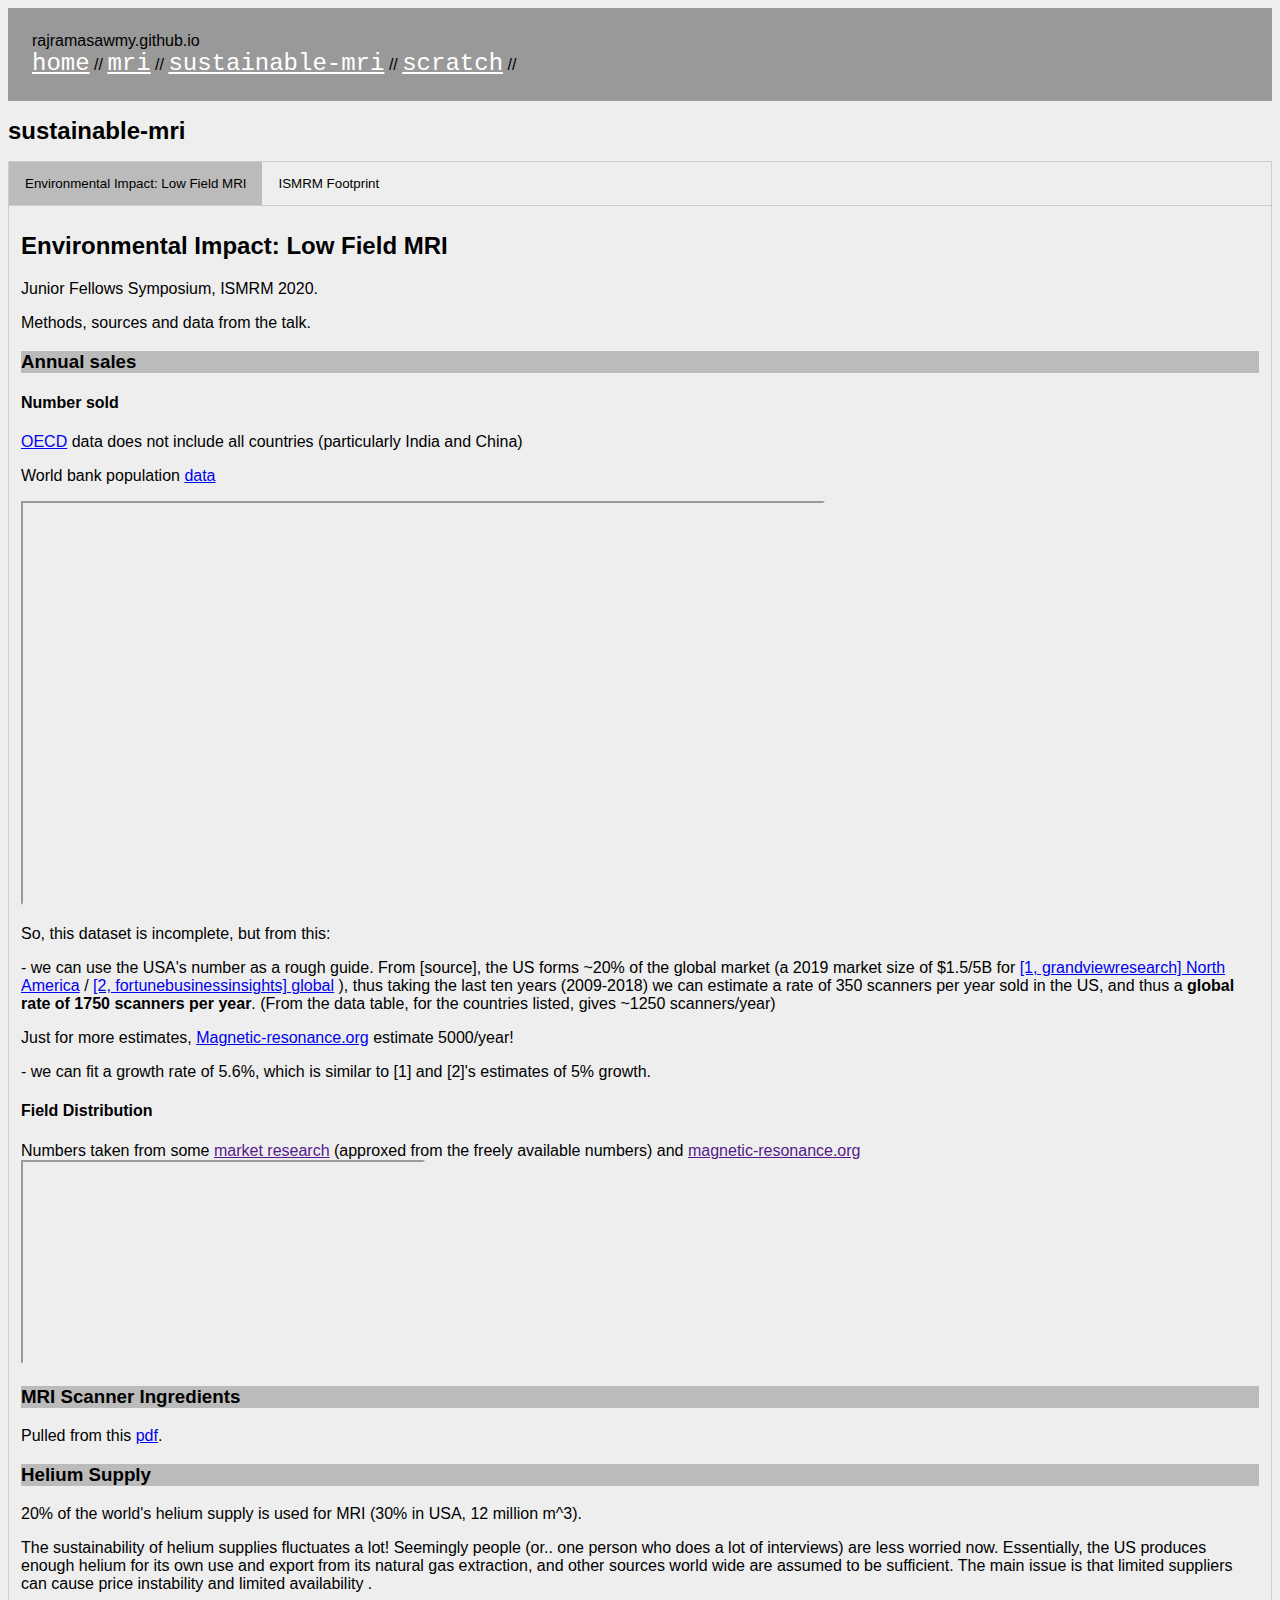
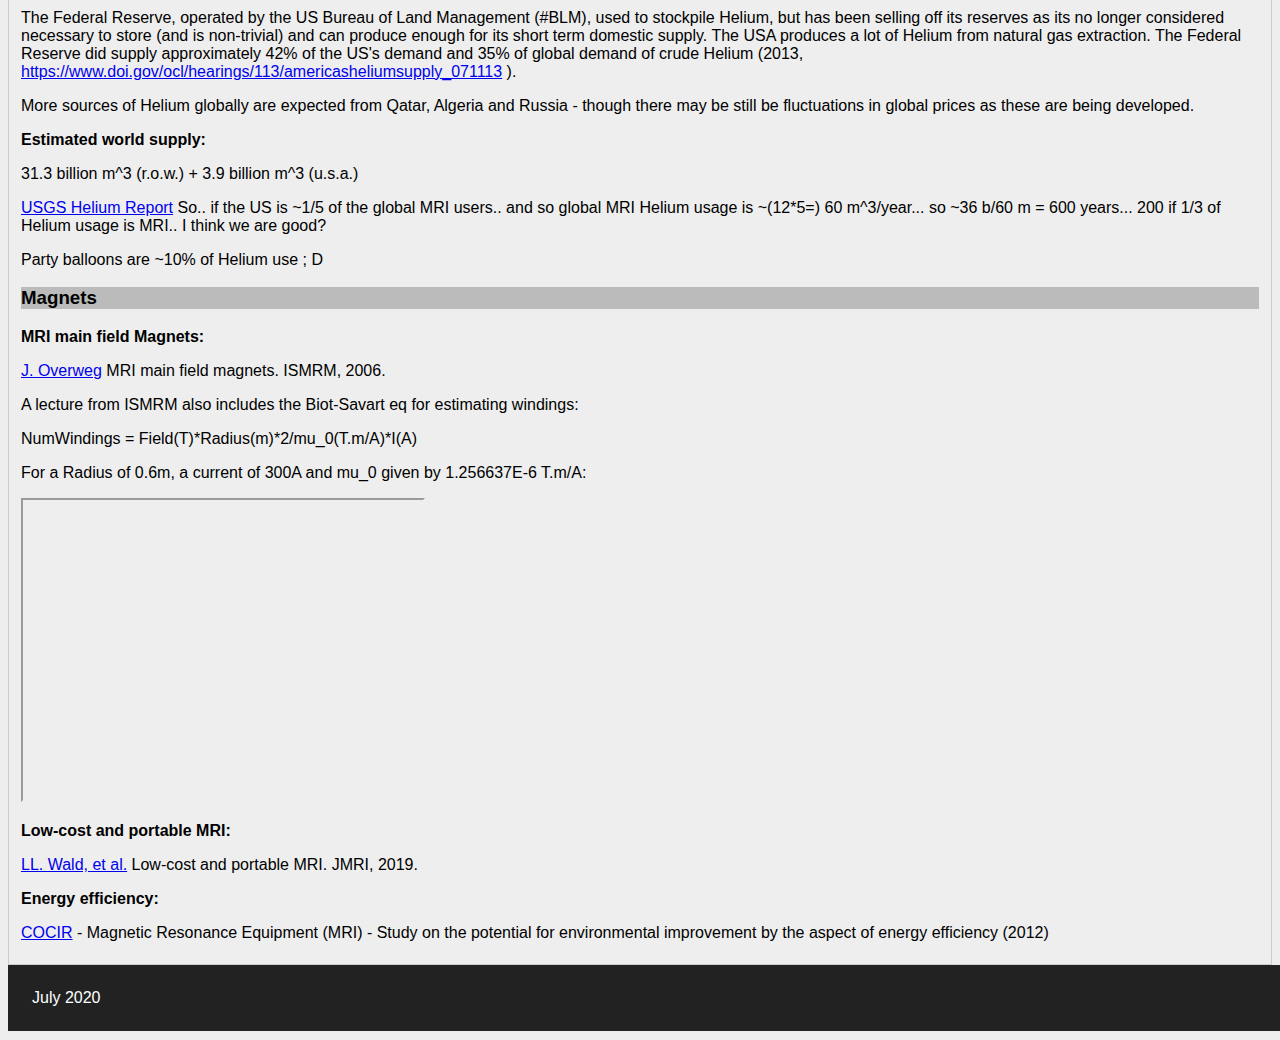
<file: smri.html>
<!DOCTYPE html>
<html>
<title>rajramasawmy</title>
<meta name="viewport" content="width=device-width, initial-scale=1">
<link rel="stylesheet" href="css/styles.css">

<header>

    rajramasawmy.github.io
    <nav>
        <a href="index.html">home</a> //
        <a href="mri.html">mri</a> //
        <a href="smri.html">sustainable-mri</a> //
        <a href="scratch.html">scratch</a> //
    </nav>

</header>

<body>
    <h1>sustainable-mri</h1>

    <div class="tab">
        <button class="tablinks" onclick="openTab(event, 'lowfield')" id="defaultOpen"> Environmental Impact: Low Field
            MRI</button>
        <button class="tablinks" onclick="openTab(event, 'footprint')">ISMRM Footprint</button>
    </div>

    <div id="lowfield" class="tabcontent">
        <h2>Environmental Impact: Low Field MRI </h2>

        <p> Junior Fellows Symposium, ISMRM 2020. </p>
        <p> Methods, sources and data from the talk. </p>

        <div>
            <h3> Annual sales </h3>

            <h4> Number sold </h4>
            <p> <a href="https://data.oecd.org/healtheqt/magnetic-resonance-imaging-mri-units.htm">OECD</a> data does not
                include all countries (particularly India and China) </p>
            <p> World bank population <a href="https://data.worldbank.org/indicator/SP.POP.TOTL">data</a></p>

            <div>
            <iframe width="800" height="400"
                src="https://docs.google.com/spreadsheets/d/e/2PACX-1vRj7hEEyfwqJR2XyOa7SDDPxKlE3y0O_I5HaKaLMuTqD9Bjw53EqkqsfAZYgQ5KRERzkiec0EhKPU1-/pubhtml?gid=2039338938&amp;single=true&amp;widget=true&amp;headers=false&amp;range=B21:L64"></iframe>
            </div>

            <p>So, this dataset is incomplete, but from this:
            <p>- we can use the USA's number as a rough guide. From [source], the US forms ~20% of the global market (a 2019 market
                size of $1.5/5B for <a
                    href="https://www.fortunebusinessinsights.com/industry-reports/magnetic-resonance-imaging-mri-equipment-market-100087">
                    [1, grandviewresearch] North America</a> / <a
                    href="https://www.grandviewresearch.com/industry-analysis/magnetic-resonance-imaging-market"> [2,
                    fortunebusinessinsights] global</a> ), thus
                taking the last ten years (2009-2018) we can estimate a rate of 350 scanners per year sold in the US, and
                thus a <b>global rate of 1750 scanners per year</b>. (From the data table, for the countries listed, gives ~1250
                scanners/year) </p>
            <p> Just for more estimates, <a
                    href="https://www.magnetic-resonance.org/ch/21-01.html#:~:text=Worldwide%2C%20there%20are%20approximately%2050%2C000,are%20being%20replaced%20or%20refitted.">Magnetic-resonance.org</a>
                estimate 5000/year! </p>
            <p>- we can fit a growth rate of 5.6%, which is similar to [1] and [2]'s estimates of 5% growth.</p>
            </p>

            <h4> Field Distribution </h4>
            Numbers taken from some <a href="">market research</a>  (approxed from the freely available numbers) and <a href="">magnetic-resonance.org </a>
            <div>
            <iframe width="400" height="200"
                src="https://docs.google.com/spreadsheets/d/e/2PACX-1vRj7hEEyfwqJR2XyOa7SDDPxKlE3y0O_I5HaKaLMuTqD9Bjw53EqkqsfAZYgQ5KRERzkiec0EhKPU1-/pubhtml?gid=2039338938&amp;single=true&amp;widget=true&amp;headers=false&amp;range=B2:E5"></iframe>
            </div>

            <h3> MRI Scanner Ingredients </h3>
                Pulled from this <a href="https://www.cocir.org/fileadmin/6_Initiatives_SRI/Annual_forum/COCIR_SRI_-_Annual_Forum_2019_v2.pdf">pdf</a>.
            
        </div>
        
        <div>
        <h3> Helium Supply </h3>
            <p> 20% of the world's helium supply is used for MRI (30% in USA, 12 million m^3).</p>
            <p>
                The sustainability of helium supplies fluctuates a lot! Seemingly people (or.. one person who does a lot of interviews) are less worried now.
                Essentially, the US produces enough helium for its own use and export from its natural gas extraction, and other sources
                world wide are assumed to be sufficient. The main issue is that limited suppliers can cause price instability and
                limited availability .
            </p>
            <p>
                The Federal Reserve, operated by the US Bureau of Land Management (#BLM), used to stockpile Helium, but has been selling off its reserves as its no longer considered necessary to store (and is non-trivial) and can produce enough for its short term domestic supply. 
                The USA produces a lot of Helium from natural gas extraction. The Federal Reserve did supply approximately 42% of the US's demand
                and 35% of global demand of crude Helium (2013, <a href="https://www.doi.gov/ocl/hearings/113/americasheliumsupply_071113">https://www.doi.gov/ocl/hearings/113/americasheliumsupply_071113</a> ).
            </p>
            <p>
                More sources of Helium globally are expected from Qatar, Algeria and Russia - though there may be still be
                fluctuations in global prices as these are being developed.
            </p>
            <p class="bold"> Estimated world supply: </p>
            <p> 31.3 billion m^3 (r.o.w.) + 3.9 billion m^3 (u.s.a.)</p>
            
            <p> 
            <a href="https://pubs.usgs.gov/periodicals/mcs2020/mcs2020-helium.pdf"> USGS Helium Report</a>
            So.. if the US is ~1/5 of the global MRI users.. and so global MRI Helium usage is ~(12*5=) 60 m^3/year... so
            ~36 b/60 m = 600 years... 200 if 1/3 of Helium usage is MRI.. I think we are good?
            </p>
            <p> Party balloons are ~10% of Helium use ; D </p>
        </div>

        <h3> Magnets </h3>

        <p class="bold"> MRI main field Magnets: </p>
        <p> <a href="https://afni.nimh.nih.gov/sscc/staff/rwcox/ISMRM_2006/ISMRM%20M-F%202006/files/TuA_08.pdf">J.
                Overweg</a>
            MRI main field magnets. ISMRM, 2006.
        </p>
        <p> A lecture from ISMRM also includes the Biot-Savart eq for estimating windings: </p>
        <p> NumWindings = Field(T)*Radius(m)*2/mu_0(T.m/A)*I(A) </p>
        <p> For a Radius of 0.6m, a current of 300A and mu_0 given by 1.256637E-6 T.m/A: </p>
        <div>
            <iframe width="400" height="300"
                src="https://docs.google.com/spreadsheets/d/e/2PACX-1vRj7hEEyfwqJR2XyOa7SDDPxKlE3y0O_I5HaKaLMuTqD9Bjw53EqkqsfAZYgQ5KRERzkiec0EhKPU1-/pubhtml?gid=2039338938&amp;single=true&amp;widget=true&amp;headers=false&amp;range=J7:M15"></iframe>
        </div>

        <p class="bold"> Low-cost and portable MRI: </p>
        <p> <a href="https://onlinelibrary.wiley.com/doi/full/10.1002/jmri.26942"> LL. Wald, et al.</a> Low‐cost and
            portable
            MRI. JMRI, 2019. </p>

        <p class="bold"> Energy efficiency: </p>
        <p>
            <a
                href="https://cocir.org/fileadmin/6_Initiatives_SRI/SRI_Status_Report/pe_international_-_improvement_potentials_for_mri.pdf">COCIR</a>
            - Magnetic Resonance Equipment (MRI) - Study on the potential for environmental improvement by the aspect of
            energy
            efficiency (2012)
        </p>


    </div>

    <div id="footprint" class="tabcontent">
        <div class="divtext">


            <h2>ISMRM footprint estimate </h2>
            <p>
                Some heavy approximations, see methods below.
                Esimating travel to the last two year's ISMRM conference, and the prospective conference in Sydney.
            </p>

            <h2>Methods</h2>
            <p> Numbers taken from 2018 Plenary lecture, percentage region memberships estimated from charts in lecture.
                Region "central" locations have been included on the graphs.
                CO2 emissions aviation = 328g/per person per km (estimated from British Airways CO2e report).
                Inter-location distances as determined by https://www.freemaptools.com/how-far-is-it-between.htm (beware
                the
                clickbait) and choosing a central location for each region:
                <li>Nebraska (North America)</li>
                <li>Munich (Europe)</li>
                <li>Hong Kong (Asia & Pacific)</li>
                <li>Adelaide (Aus and NZ)</li>
                <li>Manaus (Mexico & South America)</li>
                <li>Addis Ababa (Rest of the world)</li>
            </p>

        </div>

        <section>
            <h2>Results: Total Emissions</h2>
            <li> 2018 - 11814 tonnes CO2</li>
            <li> 2019 - 10830 tonnes CO2</li>
            <li> 2020 - 26392 tonnes CO2</li>
            <br>
            <iframe width="600" height="371" seamless frameborder="0" scrolling="no"
                src="https://docs.google.com/spreadsheets/d/e/2PACX-1vRj7hEEyfwqJR2XyOa7SDDPxKlE3y0O_I5HaKaLMuTqD9Bjw53EqkqsfAZYgQ5KRERzkiec0EhKPU1-/pubchart?oid=165925231&amp;format=interactive"></iframe>

        </section>

        <section class="graphs">
            <h2>Results: Relative Emissions</h2>

            <div> <iframe width="600" height="371" seamless frameborder="0" scrolling="no"
                    src="https://docs.google.com/spreadsheets/d/e/2PACX-1vRj7hEEyfwqJR2XyOa7SDDPxKlE3y0O_I5HaKaLMuTqD9Bjw53EqkqsfAZYgQ5KRERzkiec0EhKPU1-/pubchart?oid=122167291&amp;format=interactive"></iframe>
            </div>
            <div> <iframe width="600" height="371" seamless frameborder="0" scrolling="no"
                    src="https://docs.google.com/spreadsheets/d/e/2PACX-1vRj7hEEyfwqJR2XyOa7SDDPxKlE3y0O_I5HaKaLMuTqD9Bjw53EqkqsfAZYgQ5KRERzkiec0EhKPU1-/pubchart?oid=407620344&amp;format=interactive"></iframe>
            </div>
            <div> <iframe width="600" height="371" seamless frameborder="0" scrolling="no"
                    src="https://docs.google.com/spreadsheets/d/e/2PACX-1vRj7hEEyfwqJR2XyOa7SDDPxKlE3y0O_I5HaKaLMuTqD9Bjw53EqkqsfAZYgQ5KRERzkiec0EhKPU1-/pubchart?oid=1295665872&amp;format=interactive"></iframe>
            </div>

        </section>
    </div>


</body>

<footer>
    July 2020
</footer>
<script>
    function openTab(evt, tabName) {
        // Declare all variables
        var i, tabcontent, tablinks;

        // Get all elements with class="tabcontent" and hide them
        tabcontent = document.getElementsByClassName("tabcontent");
        for (i = 0; i < tabcontent.length; i++) {
            tabcontent[i].style.display = "none";
        }

        // Get all elements with class="tablinks" and remove the class "active"
        tablinks = document.getElementsByClassName("tablinks");
        for (i = 0; i < tablinks.length; i++) {
            tablinks[i].className = tablinks[i].className.replace(" active", "");
        }

        // Show the current tab, and add an "active" class to the button that opened the tab
        document.getElementById(tabName).style.display = "block";
        evt.currentTarget.className += " active";
    }
</script>
<script>
    // Get the element with id="defaultOpen" and click on it
    document.getElementById("defaultOpen").click();
</script>

</html>
</file>
<file: css/styles.css>
/* Main styles */

@import url('https://rsms.me/inter/inter.css');
html {
  font-family: 'Inter', sans-serif;
}
@supports (font-variation-settings: normal) {
  html {
    font-family: 'Inter var', sans-serif;
  }
}

svg {
    width: 300px;
    height: 100px;
}

path {
    stroke: #222222;
    stroke-width: 10px;
    stroke-linecap: round;
    fill: none;
}
header {
    background-color: #999999;
    padding: 24px;
}

nav {
    justify-content: space-between;
}

header a {
    font-family: monospace;
    font-style: normal;
    font-size: 24px;
    color: white;
}

body {
    background-color: #eeeeee;
    
}

section {
    display: flex;
    flex-direction: column;
}

h1 {
    font-size: 24px;
}

h3 {
  background-color: #bbb;
}

.bold {
    font-weight: 700;
}
div.divtext {
    max-width: 75%;
    justify-content: space-evenly;
}

footer {
    background-color: #222222;
    color: white;
    padding: 24px;
    position: relative;
  left: 0;
  bottom: 0;
  width: 100%;
}

footer a {
    color:  white;
}

/* Tabbed page design */
/* Style the tab */
.tab {
    overflow: hidden;
    border: 1px solid #ccc;
    background-color: #eeeeee;
  }
  
  /* Style the buttons that are used to open the tab content */
  .tab button {
    background-color: inherit;
    float: left;
    border: none;
    outline: none;
    cursor: pointer;
    padding: 14px 16px;
    transition: 0.3s;
  }
  
  /* Change background color of buttons on hover */
  .tab button:hover {
    background-color: #ddd;
  }
  
  /* Create an active/current tablink class */
  .tab button.active {
    background-color: #bbb;
  }
  
  /* Style the tab content */
  .tabcontent {
    display: none;
    padding: 6px 12px;
    border: 1px solid #ccc;
    border-top: none;
  }
</file>
